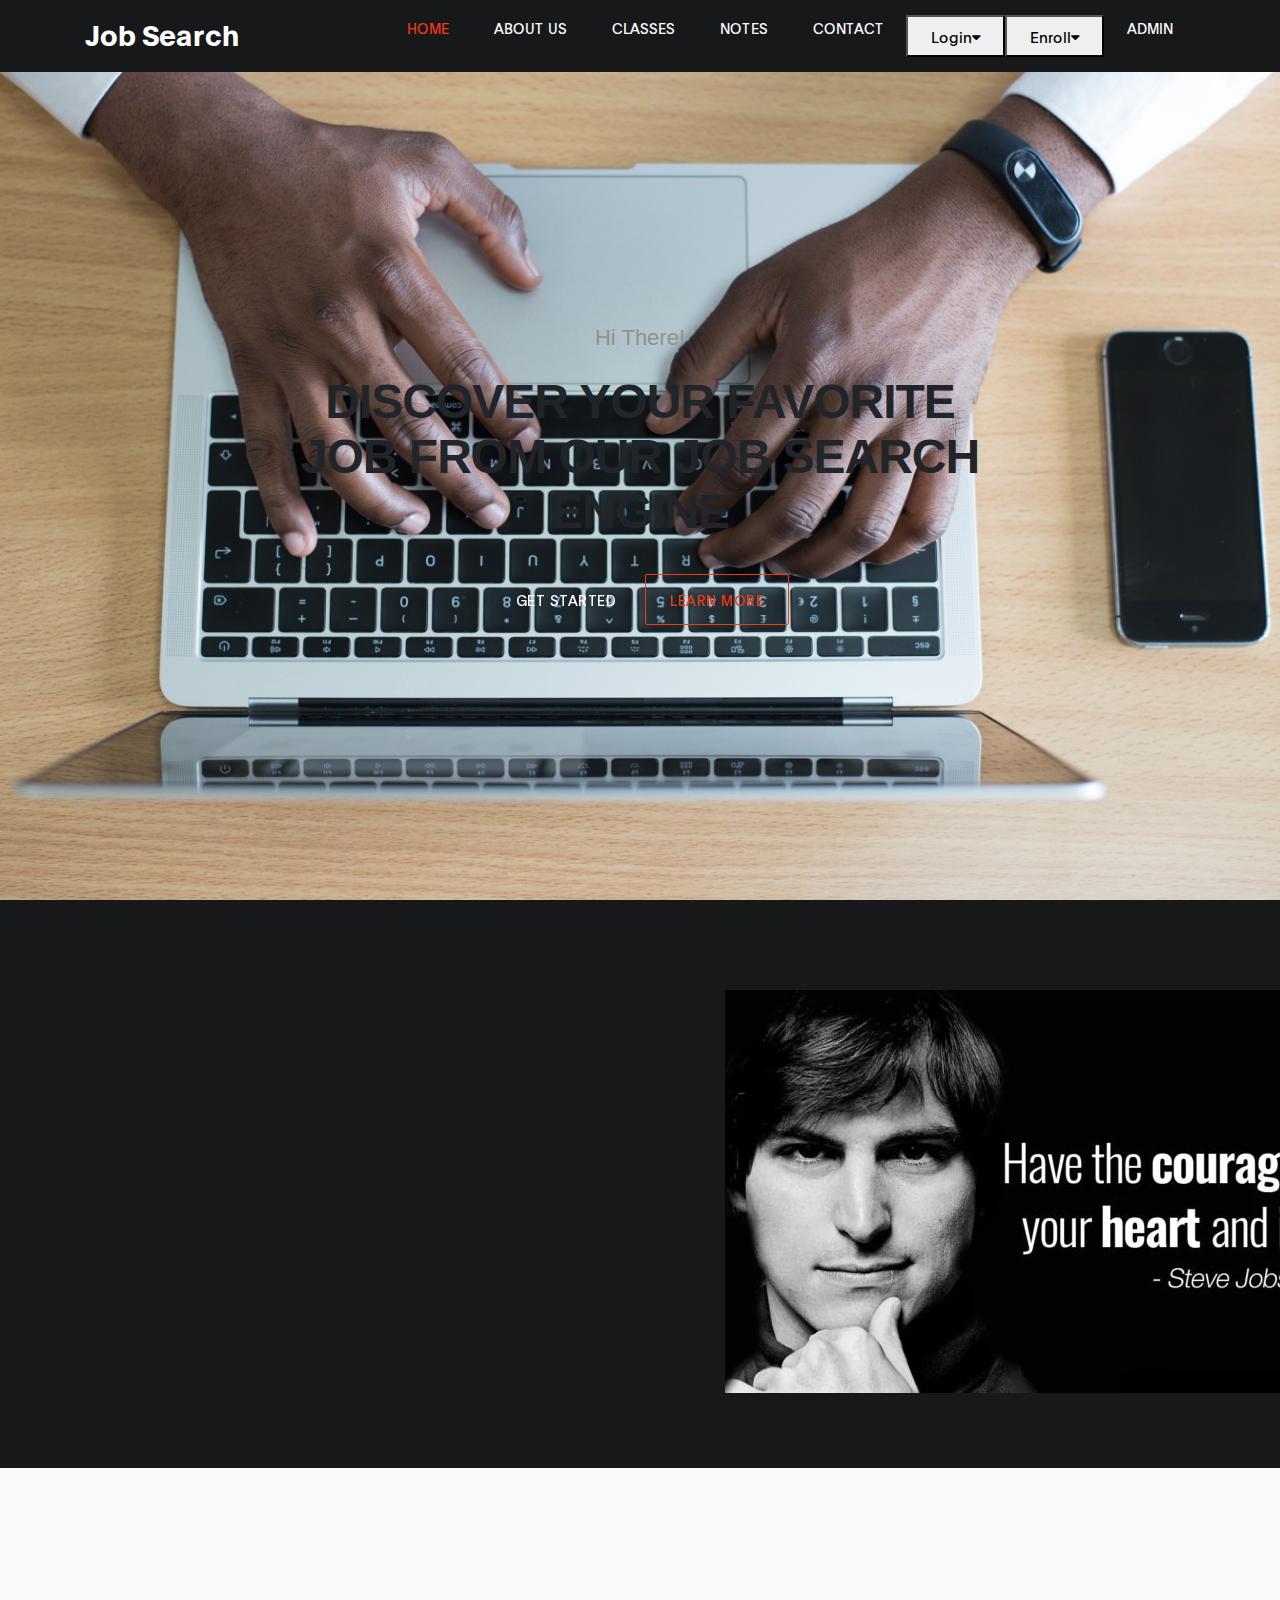
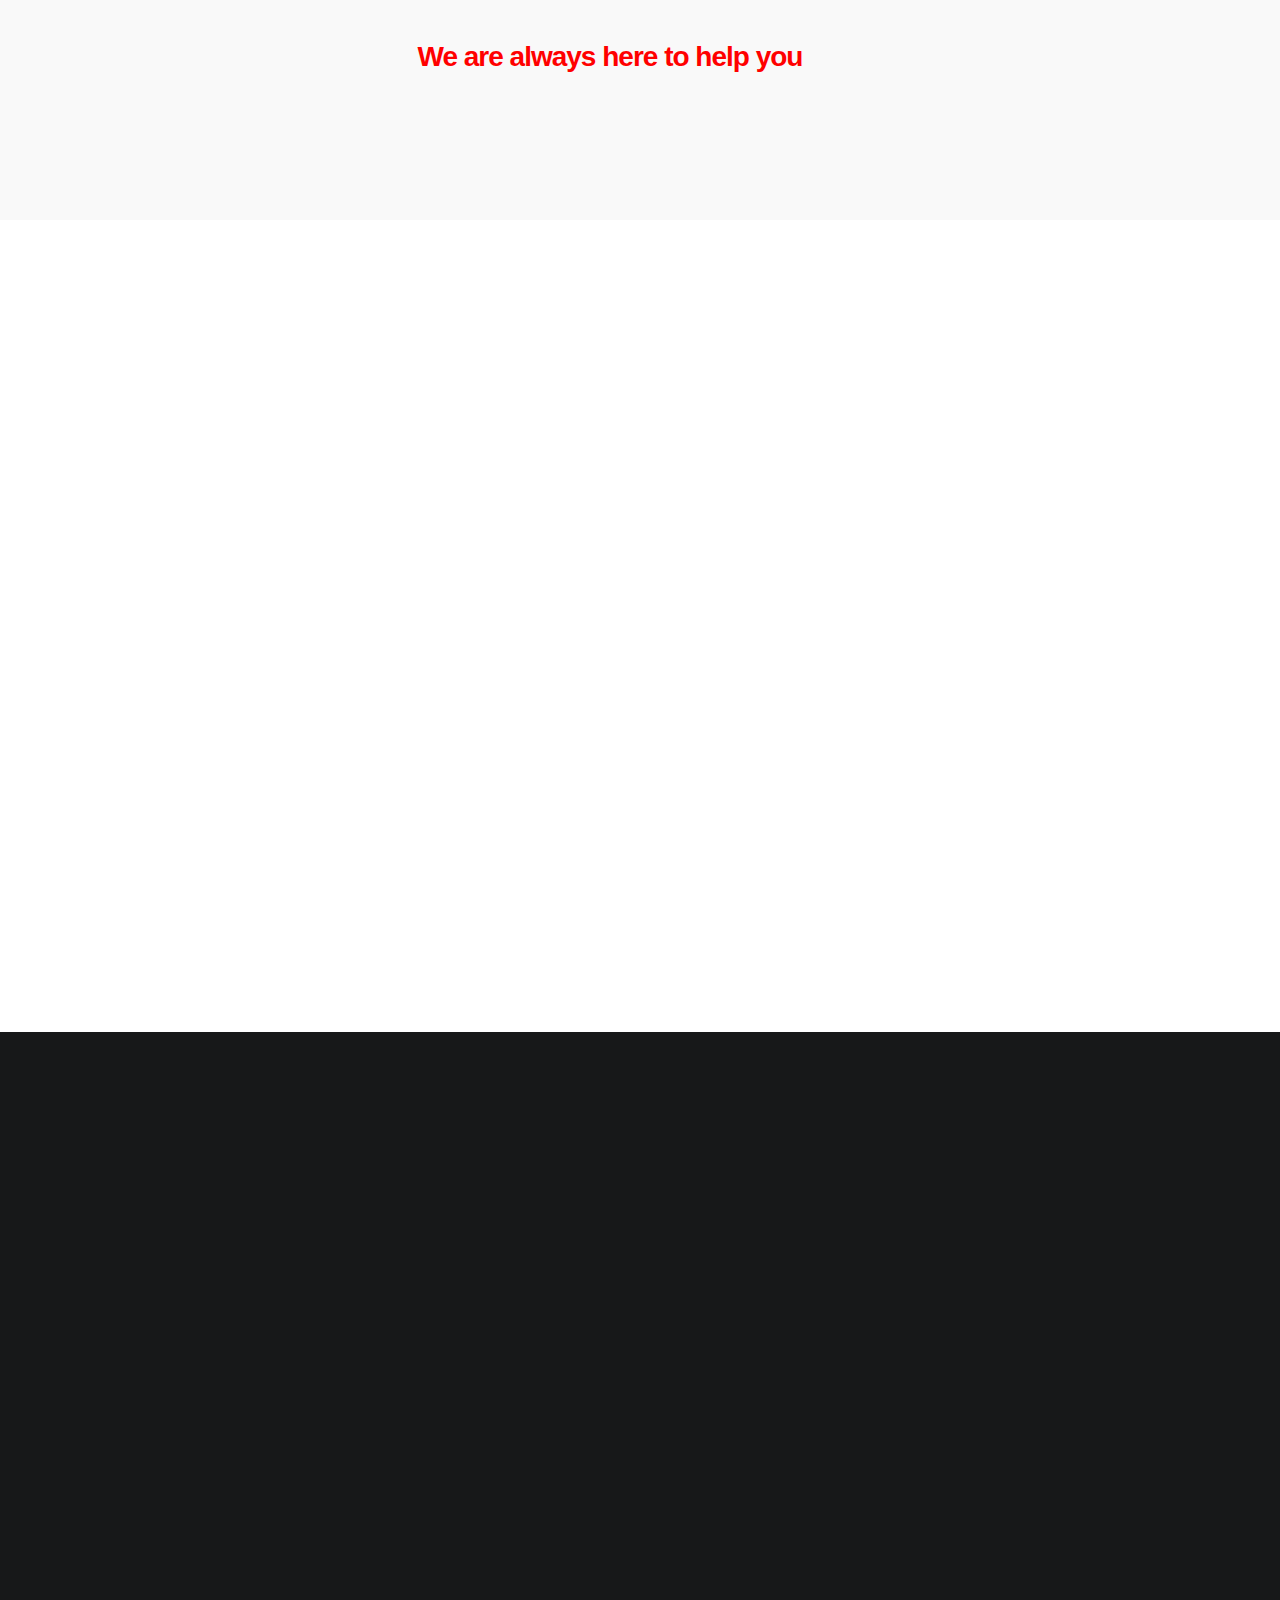
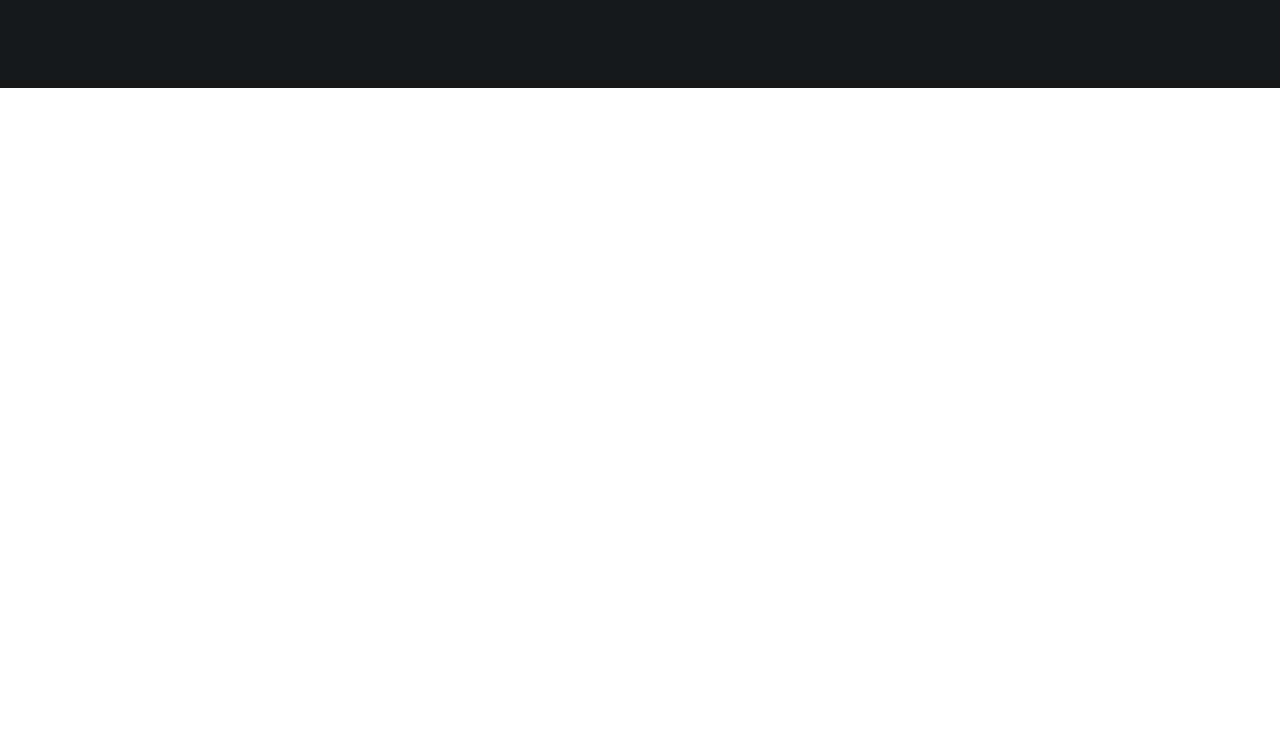
<file: index.html>
<!DOCTYPE html>
<html lang="en">
<head>

     <title>Welcome In Job World</title>

     <meta charset="UTF-8">
     <meta http-equiv="X-UA-Compatible" content="IE=Edge">
     <meta name="description" content="">
     <meta name="keywords" content="">
     <meta name="author" content="">
     <meta name="viewport" content="width=device-width, initial-scale=1, maximum-scale=1">

     <link rel="stylesheet" href="css/bootstrap.min.css">
     <link rel="stylesheet" href="css/font-awesome.min.css">
     <link rel="stylesheet" href="css/aos.css">
	 <link rel="stylesheet" href="https://www.w3schools.com/w3css/4/w3.css">
     <!-- MAIN CSS -->
     <link rel="stylesheet" href="css/tooplate-gymso-style.css">

</head>
<body data-spy="scroll" data-target="#navbarNav" data-offset="50">

    <!-- MENU BAR -->
    <nav class="navbar navbar-expand-lg fixed-top">
        <div class="container">

            <a class="navbar-brand" href="index.html">Job Search</a>
 <button class="navbar-toggler" type="button" data-toggle="collapse" data-target="#navbarNav" aria-controls="navbarNav" aria-expanded="false"
                aria-label="Toggle navigation">
                <span class="navbar-toggler-icon"></span>
            </button>

            <div class="collapse navbar-collapse" id="navbarNav">
                <ul class="navbar-nav ml-lg-auto">
                    <li class="nav-item">
                        <a href="#home" class="nav-link smoothScroll">Home</a>
                    </li>

                    <li class="nav-item">
                        <a href="#about" class="nav-link smoothScroll">About Us</a>
                    </li>

                    <li class="nav-item">
                        <a href="#class" class="nav-link smoothScroll">Classes</a>
                    </li>

                    <li class="nav-item">
                        <a href="#schedule" class="nav-link smoothScroll">Notes</a>
                    </li>

                    <li class="nav-item">
                        <a href="#contact" class="nav-link smoothScroll">Contact</a>
                    </li>
					
					<li>
					
					<div class="w3-dropdown-hover w3-hide-small">
      <button class="nav-link smoothScroll" title="Login">Login<i class="fa fa-caret-down"></i></button>     
      <div class="w3-dropdown-content w3-bar-block w3-card-4">
        <a href="company_login.html" class="nav-link smoothScroll">Company</a>
        <a href="member_login.html" class="nav-link smoothScroll">Member</a>
     </div>
    </div>
					</li>
					
					<li>
					
					<div class="w3-dropdown-hover w3-hide-small">
      <button class="nav-link smoothScroll" title="Enroll">Enroll<i class="fa fa-caret-down"></i></button>     
      <div class="w3-dropdown-content w3-bar-block w3-card-4">
        <a href="company_register.html" class="nav-link smoothScroll">Company</a>
        <a href="#" class="nav-link smoothScroll" data-aos="fade-up" data-aos-delay="300" data-toggle="modal" data-target="#membershipForm">Member</a>
     </div>
    </div></li>
				<li class="nav-item" >
                        <a href="admin.html" class="nav-link smoothScroll">Admin</a>
                    </li> 	 
					
                </ul>

                
            </div>

        </div>
    </nav>

  <!-- Gym -->
     <section class="Gym d-flex flex-column justify-content-center align-items-center" id="home">

            <div class="bg-overlay"></div>

               <div class="container">
                    <div class="row">

                         <div class="col-lg-8 col-md-10 mx-auto col-12">
                              <div class="Gym-text mt-5 text-center">

  <h6 data-aos="fade-up" data-aos-delay="300"></h6><h6 style="color: peach">Hi There!</h6>

 <h1 class="text-white" data-aos="fade-up" data-aos-delay="500"></h1><h1 style="color: light blue">Discover your favorite job from our job search engine</h1>

 <a href="#feature" class="btn custom-btn mt-3" data-aos="fade-up" data-aos-delay="600">Get started</a>
 <a href="#about" class="btn custom-btn bordered mt-3" data-aos="fade-up" data-aos-delay="700">learn more</a>
 </div>
 </div>
 </div>
 </div>
 </section>


     <section class="feature" id="feature">
        <div class="container">
            <div class="row">

<div class="d-flex flex-column justify-content-center ml-lg-auto mr-lg-5 col-lg-5 col-md-6 col-12">
  <h2 class="mb-3 text-white" data-aos="fade-up">For New Members</h2>

  <h3 class="mb-4 text-white" data-aos="fade-up">Learn the skills that can help you now </h3>
 
 <a href="#" class="btn custom-btn bg-color mt-3" data-aos="fade-up" data-aos-delay="300" data-toggle="modal" data-target="#membershipForm">Join Now</a>
                </div>

                <div class="mr-lg-auto mt-3 col-lg-4 col-md-6 col-12">
                     
                          <div>

             <img src="images/stivejobs.jpg" alt="Stive jobs">
                               </div>
                          </div>
                     </div>
                </div>

            </div>
        </div>
    </section>


     <!-- ABOUT -->
     <section class="about section" id="about">
               <div class="container">
                    <div class="row">

        <div class="mt-lg-5 mb-lg-0 mb-4 col-lg-5 col-md-10 mx-auto col-12">
         <h3 class="mb-4" data-aos="fade-up" data-aos-delay="300"></h3><h3 style="color: red">We are always here to help you</h3>
  <p data-aos="fade-up" data-aos-delay="400">We actually “listen” to our Every Members Need</p>
        </div>
         
    </div>
  </div>
  
  
 
     </section>


     <!-- CLASS -->
     <section class="class section" id="class">
               <div class="container">
                    <div class="row">

                            <div class="col-lg-12 col-12 text-center mb-5">
                                <h6 data-aos="fade-up">Get A Perfect Knowledge</h6>

                                <h2 data-aos="fade-up" data-aos-delay="200">This is totally free for you</h2>
                             </div>

                            <div class="col-lg-4 col-md-6 col-12" data-aos="fade-up" data-aos-delay="400">
                                <div class="class-thumb">
                                    <iframe width="350" height="200" src="https://www.youtube.com/embed/d9gwmyPMByM" title="YouTube video player" frameborder="0" allow="accelerometer; autoplay; clipboard-write; encrypted-media; gyroscope; picture-in-picture" allowfullscreen></iframe>

                                    <div class="class-info">
                                        <h3 class="mb-1">Motivation</h3>

                                        <span><strong>credit</strong>- Motivation2Study</span>

                      <span class="class-price">click</span>

                            <p class="mt-3"></p><p style="color: rgb(0, 80, 117)">“        If you can dream it, you can do it.”– Walt Disney</p>
                                    </div>
                                </div>
                            </div>

     <div class="mt-5 mt-lg-0 mt-md-0 col-lg-4 col-md-6 col-12" data-aos="fade-up" data-aos-delay="500">
                                <div class="class-thumb">
                                   <iframe width="350" height="200" src="https://www.youtube.com/embed/YxbxSAqUXCs" title="YouTube video player" frameborder="0" allow="accelerometer; autoplay; clipboard-write; encrypted-media; gyroscope; picture-in-picture" allowfullscreen></iframe>

                                    <div class="class-info">
                                        <h3 class="mb-1">Prepare for Placements</h3>

                                        <span><strong>Credit</strong> - FACE prep</span>

                                  

                        <p class="mt-3"></p><p style="color: green">If you want to prepare for placement aptitude tests then make sure you check out our website  </p>
                                    </div>
                                </div>
                            </div>

              <div class="mt-5 mt-lg-0 col-lg-4 col-md-6 col-12" data-aos="fade-up" data-aos-delay="600">
                                <div class="class-thumb">
                                    <iframe width="350" height="200" src="https://www.youtube.com/embed/iQrB6kjJi8A" title="YouTube video player" frameborder="0" allow="accelerometer; autoplay; clipboard-write; encrypted-media; gyroscope; picture-in-picture" allowfullscreen></iframe>

                                    <div class="class-info">
                                        <h3 class="mb-1">Prepare for Placements</h3>


                                        <span><strong>Credit</strong> - GATE NootBook</span>
                                       

     <p class="mt-3"></p><p style="color: red">If you want to prepare for placement quantitative tests then make sure you check out our website</p>
                                    </div>
                                </div>
                            </div>

                    </div>
               </div>
     </section>


     <!-- NOTES -->
     <section class="schedule section" id="schedule">
               <div class="container">
                    <div class="row">

                            <div class="col-lg-12 col-12 text-center">
                                <h6 data-aos="fade-up">Get A Perfect Knowledge</h6>

                 <h2 class="text-white" data-aos="fade-up" data-aos-delay="200">Study Material</h2>
                             </div>

                             <div class="col-lg-12 py-5 col-md-12 col-12">
     <table class="table table-bordered table-responsive schedule-table" data-aos="fade-up" data-aos-delay="300">

                                     <thead class="thead-light">
                                         <th></th>
                                         <th></th>
                                         <th></th>
                                    <tbody>
									    
                                         <tr>
                                            
                                            <td>
                                              <a href="pdf/verbal_question.pdf" target="_black"><strong>Verbal Question</strong></a>
                                            </td>
                                            <td>
                                                <a href="pdf/VERBAL_QUESTION1.pdf" target="_black"><strong>Verbal Question I</strong></a>
                                            </td>
                                            
                                            <td>
                                                 <a href="pdf/coding.pdf" target="_black"><strong>Coding Question</strong></a>
                                            </td>
                                         </tr>
										 

                                         <tr>
                                            
                                            
                                            <td>
                                              <a href="pdf/TCS Technical.01.pdf" target="_black"><strong>Technical Question</strong></a>
                                            </td>
                                            <td>
                                               <a href="pdf/TCS Technical  02.pdf" target="_black"><strong>Technical Question I</strong></a>
                                            </td>
                                            
                                            <td>
                                                <a href="pdf/TCS Technical Sloution 01.pdf" target="_black"><strong>Technical Question II</strong></a>
                                            </td>
                                         </tr>

                                         <tr>
                                           
                                            <td>
                                                 <a href="pdf/TCS_Sample_Test_1.pdf" target="_black"><strong>Sample Paper I</strong></a>
                                            </td>
                                           <td>
                                              <a href="pdf/TCS_Sample_Test2.pdf" target="_black"><strong>Sample Paper II</strong></a>
                                            </td>
                                            <td>
                                               <a href="pdf/TCS_Sample_Test3.pdf" target="_black"><strong>Sample Paper III</strong></a>
                                            </td>
                                         </tr>

                                       <tr>
                                           
                                            <td>
                                                 <a href="pdf/TCS_Sample_Test4.pdf" target="_black"><strong>Sample Paper IV</strong></a>
                                            </td>
                                           <td>
                                              <a href="pdf/TCS_Sample_Test5.pdf" target="_black"><strong>Sample Paper V</strong></a>
                                            </td>
                                            <td>
                                               <a href="pdf/Sample_ppr6.pdf" target="_black"><strong>Sample Paper VI</strong></a>
                                            </td>
                                         </tr>
                                     </tbody>
                                 </table>
                             </div>

                    </div>
               </div>
     </section>


     <!-- CONTACT -->
     <section class="contact section" id="contact">
          <div class="container">
               <div class="row">

                    <div class="ml-auto col-lg-5 col-md-6 col-12">
                        <h2 class="mb-4 pb-2" data-aos="fade-up" data-aos-delay="200">Feel free to ask anything</h2>
   <form action="connect2.php" method="post" class="contact-form webform" data-aos="fade-up" data-aos-delay="400" >
 
       <input type="text" class="form-control" name="c_name" placeholder="Name" autocomplete="off" required>
	   
       <input type="email" class="form-control" name="c_email" placeholder="Email" autocomplete="off" required>

       <textarea class="form-control" rows="5" name="c_message" placeholder="Message" autocomplete="off" required></textarea>

       <button type="submit" class="form-control" id="submit-button" name="submit">Send Message</button>
	   
  </form>
  </div>
 <div class="mx-auto mt-4 mt-lg-0 mt-md-0 col-lg-5 col-md-6 col-12">
<h2 class="mb-4" data-aos="fade-up" data-aos-delay="600">Where you can <span>find us</span></h2>

<p data-aos="fade-up" data-aos-delay="800"><i class="fa fa-map-marker mr-1"></i> 400093,State-Maharastra,Mumbai</p>

                        </div>
                    </div>
                    
               </div>
          </div>
     </section>


     
    <!-- Modal -->
    <div class="modal fade" id="membershipForm" tabindex="-1" role="dialog" aria-labelledby="membershipFormLabel" aria-hidden="true">
      <div class="modal-dialog" role="document">

        <div class="modal-content">
          <div class="modal-header">

            <h2 class="modal-title" id="membershipFormLabel">Membership Form</h2>

            <button type="button" class="close" data-dismiss="modal" aria-label="Close">
              <span aria-hidden="true">&times;</span>
            </button>
          </div>

          <div class="modal-body">
            <form class="membership-form webform" action="connect1.php"  method="post">
			
                <input type="text" class="form-control" name="m_name" placeholder="Name" autocomplete="off" required>

                <input type="email" class="form-control" name="m_email" placeholder="Email Address" autocomplete="off" required>
				
				<input type="password" class="form-control" name="m_password" placeholder="password" autocomplete="off" required>

                 <input type="tel" class="form-control" name="m_contact" placeholder="contact" autocomplete="off" required> 
				
				<input type="text" class="form-control" name="m_address" placeholder="address" autocomplete="off" required>

                 <button type="submit" class="form-control" id="submit-button" name="submit">Submit Button</button>
       
     
     </form>
            
                    </label>
                
            </form>
          </div>
		  <div class="modal-footer">
          
          </div>

        </div>
      </div>
    </div>

     <!-- SCRIPTS -->
	 <!--script>
	      function openWin()
		  {window.open("login.html");}
	 </script-->
     <script src="js/jquery.min.js"></script>
     <script src="js/bootstrap.min.js"></script>
     <script src="js/aos.js"></script>
     <script src="js/smoothscroll.js"></script>
     <script src="js/custom.js"></script>

</body>
</html>
</file>
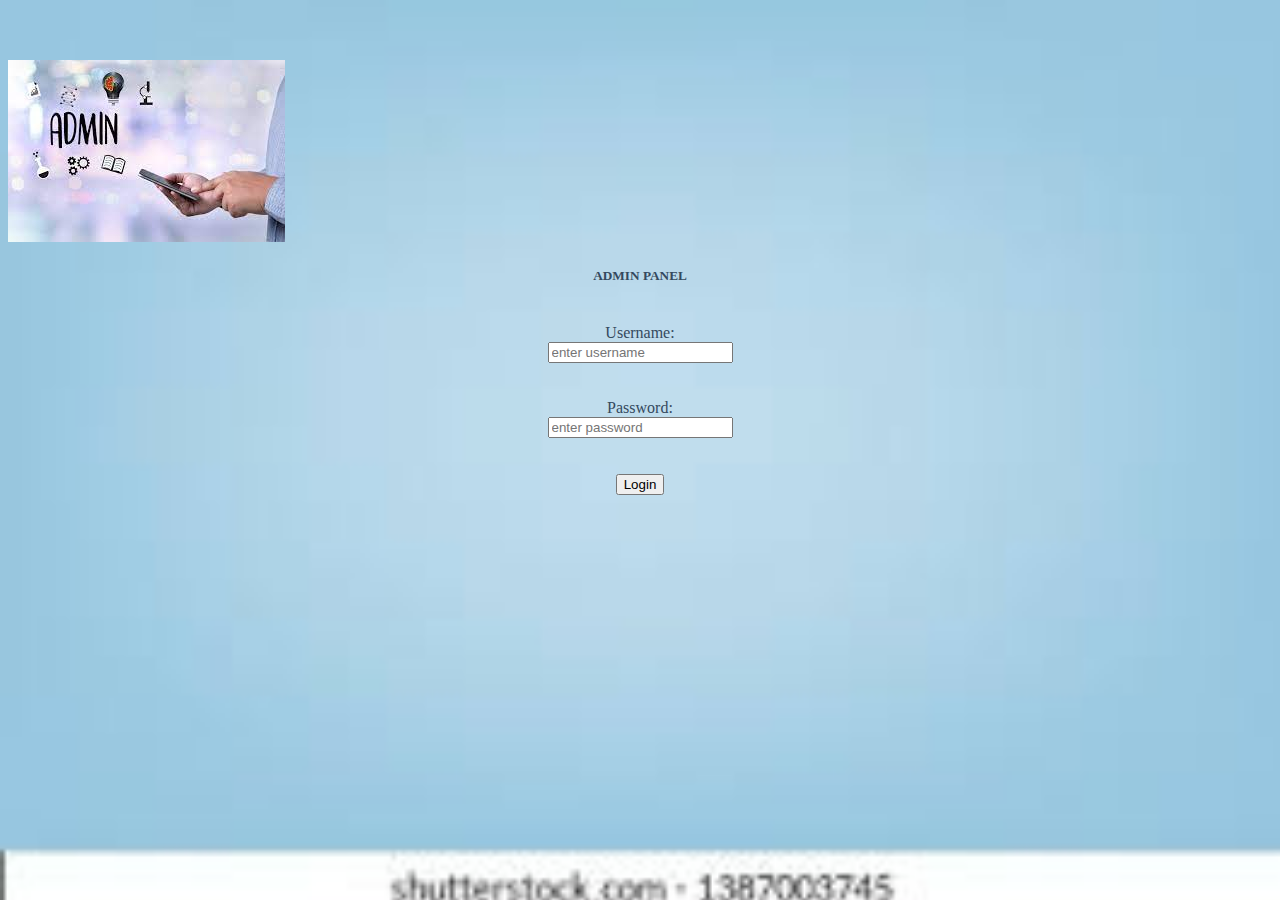
<file: admin.html>
<!DOCTYPE html>
<html lang="en">
  <head>
    <!-- Required meta tags -->
    <meta charset="utf-8">
    <meta name="viewport" content="width=device-width, initial-scale=1, shrink-to-fit=no">

    <!-- Bootstrap CSS -->
    <link rel="stylesheet" href="https://maxcdn.bootstrapcdn.com/bootstrap/4.0.0-beta/css/bootstrap.min.css" integrity="sha384-/Y6pD6FV/Vv2HJnA6t+vslU6fwYXjCFtcEpHbNJ0lyAFsXTsjBbfaDjzALeQsN6M" crossorigin="anonymous">
  </head>
  <style type="text/css">
    
  </style>
  <body style="background:url('images/admin2.jfif'); background-size: cover;">
    <div class="container-fluid" style="margin-top:60px;margin-bottom:60px;color:#34495E;">
      <div class="row">
        <div class="col-md-1"></div>
        <div class="col-md-4">
          <div class="card">
            
            <img src="images/admin1.jfif" class="card-img-top">
            
            <div class="card-body">
              <center>
              <h5>ADMIN PANEL</h5><br>
              <form class="form-group" method="POST" action="admin.php">
                <div class="row">
                  <div class="col-md-4"><label>Username: </label></div>
                  <div class="col-md-8"><input type="text" name="a_user" class="form-control" placeholder="enter username" autocomplete="off" required></div><br><br>
                  <div class="col-md-4"><label>Password: </label></div>
                  <div class="col-md-8"><input type="password" name="a_pass" class="form-control" placeholder="enter password" autocomplete="off" required></div><br><br>
                </div>
                <center><input type="submit" id="inputbtn" name="a_login" value="Login" class="btn btn-primary"></center>
              </form>
            
              
            </center>
            </div>
          </div>
        </div>
         <div class="col-md-7"></div>
      </div>
    </div>



</body>
    
</html>
</file>
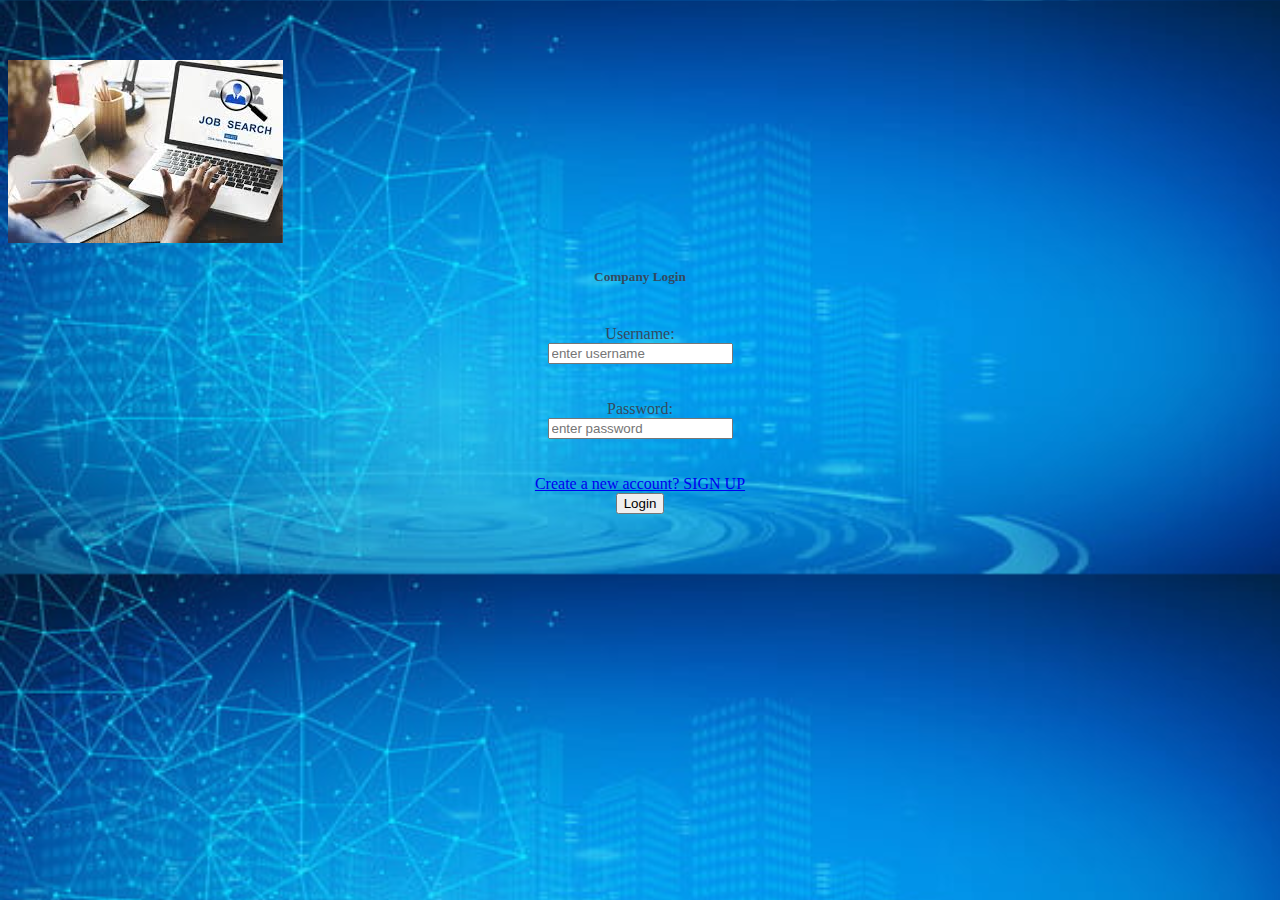
<file: company_login.html>
<!DOCTYPE html>
<html lang="en">
  <head>
    <!-- Required meta tags -->
    <meta charset="utf-8">
    <meta name="viewport" content="width=device-width, initial-scale=1, shrink-to-fit=no">

    <!-- Bootstrap CSS -->
    <link rel="stylesheet" href="https://maxcdn.bootstrapcdn.com/bootstrap/4.0.0-beta/css/bootstrap.min.css" integrity="sha384-/Y6pD6FV/Vv2HJnA6t+vslU6fwYXjCFtcEpHbNJ0lyAFsXTsjBbfaDjzALeQsN6M" crossorigin="anonymous">
  </head>
  <style type="text/css">
    
  </style>
  <body style="background:url('images/company2.jpg'); background-size: cover;">
    <div class="container-fluid" style="margin-top:60px;margin-bottom:60px;color:#34495E;">
      <div class="row">
        <div class="col-md-1"></div>
        <div class="col-md-4">
          <div class="card">
           <img src="images/job1.jfif" class="card-img-top"> 
            <div class="card-body">
              <center>
              <h5>Company Login</h5><br>
              <form class="form-group" method="POST" action="pratham.php">
                <div class="row">
                  <div class="col-md-4"><label>Username: </label></div>
                  <div class="col-md-8"><input type="text" name="r_email" class="form-control" placeholder="enter username" autocomplete="off" required></div><br><br>
                  <div class="col-md-4"><label>Password: </label></div>
                  <div class="col-md-8"><input type="password" name="r_password" class="form-control" placeholder="enter password" autocomplete="off" required></div><br><br>
                </div>
				<a href="company_register.html"" class="btn btn-light" >Create a new account? SIGN UP</a>
                <center><input type="submit" id="inputbtn" name="r_login" value="Login" class="btn btn-primary"></center>
              </form>
            
              
            </center>
            </div>
          </div>
        </div>
         <div class="col-md-7"></div>
      </div>
    </div>



</body>
    
</html>
</file>
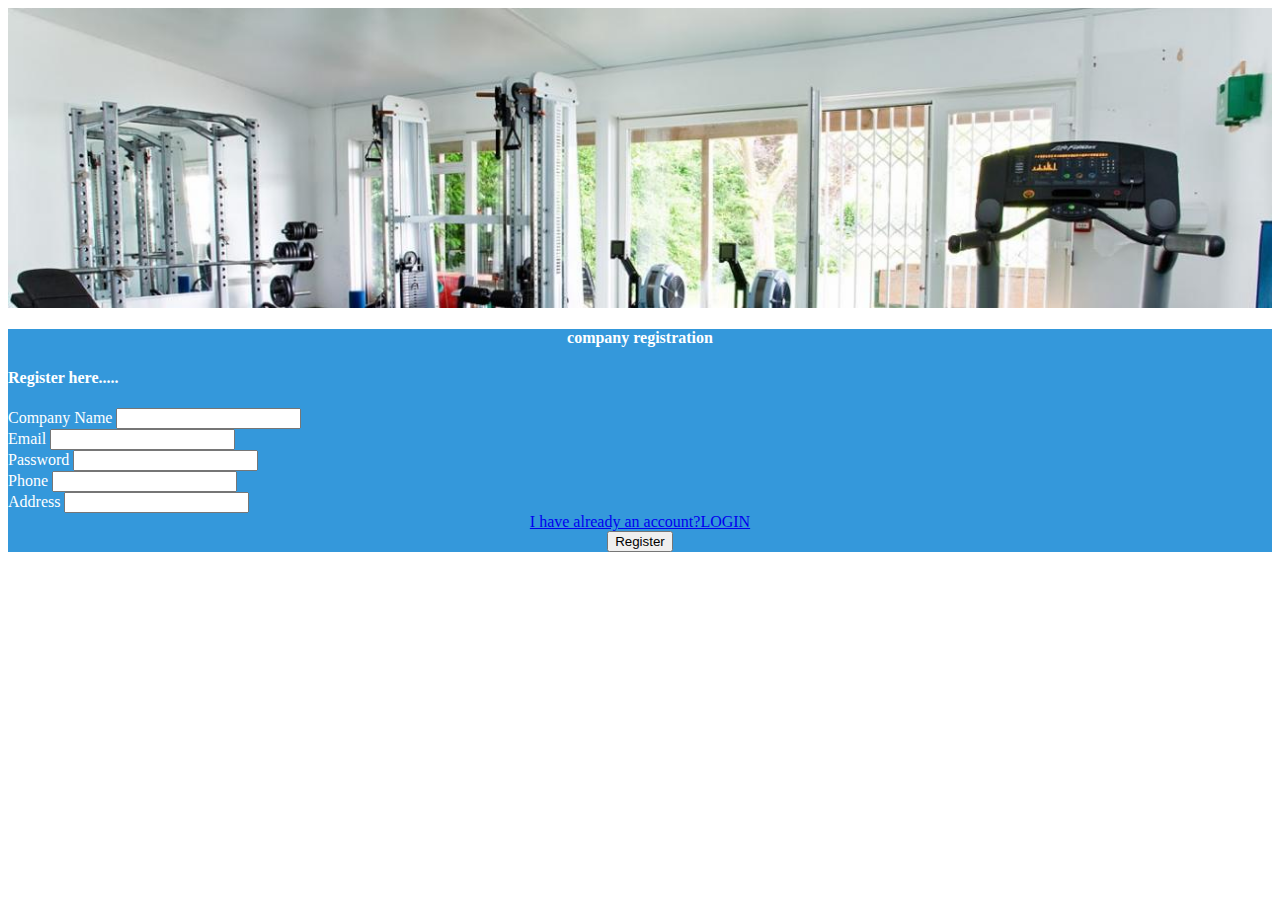
<file: company_register.html>
<!DOCTYPE html>

<html>
<head>
	<title>Company</title>
	 <link rel="stylesheet" href="https://maxcdn.bootstrapcdn.com/bootstrap/4.0.0-beta/css/bootstrap.min.css" integrity="sha384-/Y6pD6FV/Vv2HJnA6t+vslU6fwYXjCFtcEpHbNJ0lyAFsXTsjBbfaDjzALeQsN6M" crossorigin="anonymous">
</head>
<body>
<div class="jumbotron" style="background: url('images/2.jpg') no-repeat;background-size: cover;height: 300px;"></div>	

 <div class="container">
<div class="card">
     <div class="card-body" style="background-color:#3498DB;color:#ffffff;">
         <div class="row">
             
             <div class="col-md-3"><center><h4>company registration</h4></div></center>
             <div class="col-md-8">
         <form class="form-group" method="post">
          <div class="row">
   
                         
                 </form>
			</div>
	   </div>
	</div>
    
    <div class="card-body" style="background-color:#3498DB;color:FFFFFF;">
                     <h4>Register here.....</h4>
                
                <div class="card-body"></div>
                <form class="form-group" action="connect.php" method="post">
				
                <label>Company Name</label>
                <input type="text" name="r_name" class="form-control" autocomplete="off" required><br> 

                <label>Email</label>
                <input type="text" name="r_email" class="form-control" autocomplete="off" required><br>
				
	           <label>Password</label>
                <input type="text" name="r_password" class="form-control" autocomplete="off" required><br>
				
				 <label>Phone</label>
                <input type="text" name="r_contact" class="form-control" autocomplete="off" required><br>
				
				<label>Address</label>
                <input type="text" name="r_address" class="form-control" autocomplete="off" required><br>
				<div>
				<center><a href="company_login.html"" class="btn btn-light" >I have already an account?LOGIN</a></center><div>
				<center><input type="submit" class="btn btn-primary" name="r_submit" value="Register"></center>
        </div>
     </div>
   </div>
    
    
<script src="https://ajax.googleapis.com/ajax/libs/jquery/3.2.1/jquery.min.js"></script>
 <script src="https://maxcdn.bootstrapcdn.com/bootstrap/4.0.0-beta/js/bootstrap.min.js" integrity="sha384-h0AbiXch4ZDo7tp9hKZ4TsHbi047NrKGLO3SEJAg45jXxnGIfYzk4Si90RDIqNm1" crossorigin="anonymous"></script>
    </div>
    </body>
</html>
</file>
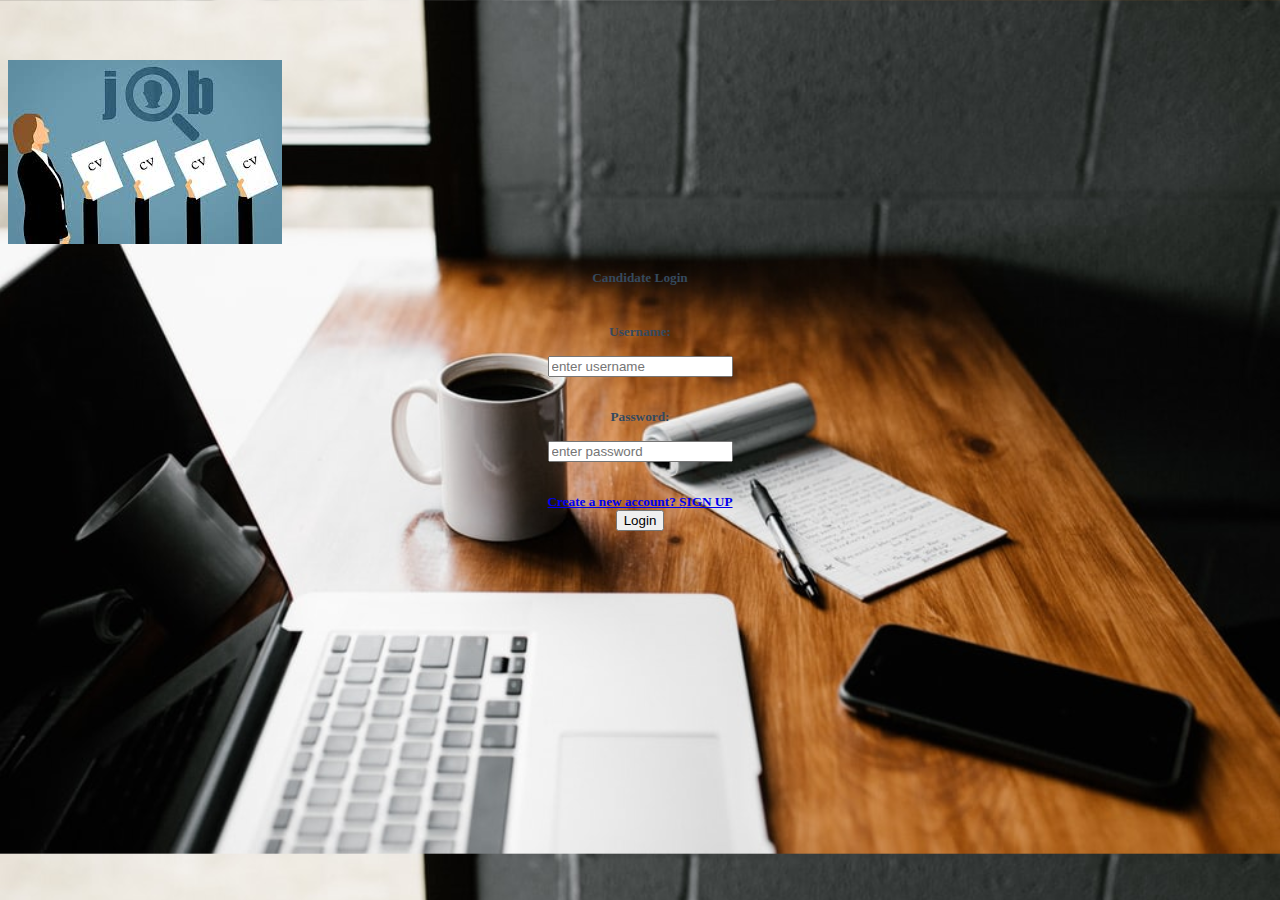
<file: member_login.html>
<!DOCTYPE html>
<html lang="en">
  <head>
    <!-- Required meta tags -->
    <meta charset="utf-8">
    <meta name="viewport" content="width=device-width, initial-scale=1, shrink-to-fit=no">

    <!-- Bootstrap CSS -->
    <link rel="stylesheet" href="https://maxcdn.bootstrapcdn.com/bootstrap/4.0.0-beta/css/bootstrap.min.css" integrity="sha384-/Y6pD6FV/Vv2HJnA6t+vslU6fwYXjCFtcEpHbNJ0lyAFsXTsjBbfaDjzALeQsN6M" crossorigin="anonymous">
  </head>
  <style type="text/css">
    
  </style>
  <body style="background:url('images/candidate1.jfif'); background-size: cover;">
    <div class="container-fluid" style="margin-top:60px;margin-bottom:60px;color:#34495E;">
      <div class="row">
        <div class="col-md-1"></div>
        <div class="col-md-4">
          <div class="card">
            <img src="images/candidate2.jfif" class="card-img-top">
            <div class="card-body">
              <center>
             <h5>  Candidate Login <h5><br>
              <form class="form-group" method="POST" action="pratham1.php">
                <div class="row">
                  <div class="col-md-4"><label>Username: </label></div><br>
                  <div class="col-md-8"><input type="text" name="m_email" class="form-control" placeholder="enter username"  autocomplete="off" required></div><br><br>
                  <div class="col-md-4"><label>Password: </label></div><br>
                  <div class="col-md-8"><input type="password" name="m_password" class="form-control" placeholder="enter password" autocomplete="off" required></div><br><br>
                </div>
				  <a href="index.html"" class="btn btn-light" >Create a new account? SIGN UP</a>
              <br>  <center><input type="submit" id="inputbtn" name="m_login" value="Login" class="btn btn-primary"></center>
              </form>
              
            </center>
            </div>
          </div>
        </div>
         <div class="col-md-7"></div>
      </div>
    </div>



</body>
    
</html>
</file>
<file: css/tooplate-gymso-style.css>
@font-face {
      font-family: 'Plain';
      src: url('../fonts/Plain-Regular.woff2') format('woff2'),
          url('../fonts/Plain-Regular.woff') format('woff');
      font-weight: normal;
      font-style: normal;
  }

  @font-face {
      font-family: 'Plain';
      src: url('../fonts/Plain-Light.woff2') format('woff2'),
          url('../fonts/Plain-Light.woff') format('woff');
      font-weight: 300;
      font-style: normal;
  }

  @font-face {
      font-family: 'Plain';
      src: url('../fonts/Plain-Bold.woff2') format('woff2'),
          url('../fonts/Plain-Bold.woff') format('woff');
      font-weight: bold;
      font-style: normal;
  }

  :root {
    --primary-color:        #f13a11;
    --white-color:          #ffffff;
    --dark-color:           #171819;
    --about-bg-color:       #f9f9f9;

    --gray-color:           #909090;
    --link-color:           #404040;
    --p-color:              #666262;

    --base-font-family:     'Plain', sans-serif;
    --font-weight-bold:     bold;
    --font-weight-normal:   normal;
    --font-weight-light:    300;
    --font-weight-thin:     100;

    --h1-font-size:         48px;
    --h2-font-size:         36px;
    --h3-font-size:         28px;
    --h4-font-size:         24px;
    --h5-font-size:         22px;
    --h6-font-size:         22px;
    --p-font-size:          18px;
    --base-font-size:       16px;
    --menu-font-size:       14px;

    --border-radius-large:  100%;
    --border-radius-small:  2px;
  }


  body {
    background: var(--white-color);
    font-family: var(--base-font-family);
  }


  /*---------------------------------------
     TYPOGRAPHY              
  -----------------------------------------*/

  h1,h2,h3,h4,h5,h6 {
    font-weight: var(--font-weight-thin);
    line-height: normal;
  }

  h1 {
    font-size: var(--h1-font-size);
    font-weight: var(--font-weight-bold);
    letter-spacing: -1px;
    text-transform: uppercase;
    margin: 20px 0;
  }

  h2 {
    font-size: var(--h2-font-size);
    font-weight: var(--font-weight-bold);
    letter-spacing: -2px;
  }

  h3 {
    font-size: var(--h3-font-size);
    font-weight: var(--font-weight-bold);
    letter-spacing: -1px;
    margin: 0;
  }

  h4 {
    font-size: var(--h4-font-size);
  }

  h5 {
    font-size: var(--h5-font-size);
  }

  h6 {
    color: var(--gray-color);
    font-size: var(--h6-font-size);
    line-height: inherit;
    margin: 0;
  }

  p {
    color: var(--p-color);
    font-size: var(--p-font-size);
    font-weight: var(--font-weight-light);
    line-height: 1.5em;
  }

  b, 
  strong {
    font-weight: var(--font-weight-bold);
    letter-spacing: 0;
  }

  .section {
    padding: 7rem 0;
  }


  /* BUTTON */

  .custom-btn {
    background: transparent;
    border-radius: var(--border-radius-small);
    padding: 14px 24px;
    color: var(--white-color);
    font-size: var(--menu-font-size);
    font-weight: var(--font-weight-normal);
    text-transform: uppercase;
    letter-spacing: 0.5px;
    white-space: nowrap;
    transition: all 0.3s ease;
  }

  .custom-btn:hover {
    color: var(--primary-color);
  }

  .custom-btn:focus {
    box-shadow: none;
  }

  .custom-btn.bordered:hover,
  .custom-btn.bordered:focus,

  .custom-btn.bg-color:hover,
  .custom-btn.bg-color:focus {
    background: var(--white-color);
    border-color: transparent;
    color: var(--primary-color);
  }

  .bordered {
    border: 1px solid var(--primary-color);
    color: var(--primary-color);
  }

  .bg-color {
    background: var(--primary-color);
    color: var(--white-color);
  }



  /*---------------------------------------
     GENERAL               
  -----------------------------------------*/

  * {
    -webkit-box-sizing: border-box;
    -moz-box-sizing: border-box;
    box-sizing: border-box;
  }

  *::before,
  *::after {
    -webkit-box-sizing: border-box;
    -moz-box-sizing: border-box;
    box-sizing: border-box;
  }

  a {
    color: var(--link-color);
    font-weight: normal;
    text-decoration: none;
    transition: all 0.3s ease;
  }

  a:hover, 
  a:active, 
  a:focus {
    color: var(--primary-color);
    outline: none;
    text-decoration: none;
  }


  /* BG OVERLAY */

  .bg-overlay {
    background: var(--light-color);
    position: absolute;
    top: 0;
    right: 0;
    bottom: 0;
    left: 0;
    width: 100%;
    height: 100%;
    opacity: 0.85;
  }


  /*---------------------------------------
     MODAL              
  -----------------------------------------*/

  .modal-content {
    padding: 2rem 3rem;
  }

  .modal-header,
  .modal-body,
  .modal-footer {
    border: 0;
    padding: 0;
  }

  .membership-form a {
    color: var(--primary-color);
  }


  /*---------------------------------------
    FEATURE          
  -----------------------------------------*/

  .feature {
    background: var(--dark-color);
    padding: 5rem 0;
  }


  /*---------------------------------------
     MENU             
  -----------------------------------------*/

  .navbar {
    background: var(--dark-color);
    padding: 1rem;
  }

  .navbar-expand-lg .navbar-nav .nav-link {
    padding-right: 1.5rem;
    padding-left: 1.5rem;
  }

  .navbar-brand {
    color: var(--white-color);
    font-size: var(--h3-font-size);
    font-weight: var(--font-weight-bold);
    line-height: normal;
    padding-top: 0;
  }

  .nav-item .nav-link {
    display: block;
    color: var(--white-color);
    font-size: var(--menu-font-size);
    font-weight: var(--font-weight-normal);
    text-transform: uppercase;
    padding: 2px 6px;
  }

  .nav-item .nav-link.active,
  .nav-item .nav-link:hover {
    color: var(--primary-color);
  }

  .navbar .social-icon li a {
    color: var(--white-color);
  }

  .navbar-toggler {
    border: 0;
    padding: 0;
    cursor: pointer;
    margin: 0 10px 0 0;
    width: 30px;
    height: 35px;
    outline: none;
  }

  .navbar-toggler:focus {
    outline: none;
  }

  .navbar-toggler[aria-expanded="true"] .navbar-toggler-icon {
    background: transparent;
  }

  .navbar-toggler[aria-expanded="true"] .navbar-toggler-icon::before,
  .navbar-toggler[aria-expanded="true"] .navbar-toggler-icon::after {
    transition: top 300ms 50ms ease, -webkit-transform 300ms 350ms ease;
    transition: top 300ms 50ms ease, transform 300ms 350ms ease;
    transition: top 300ms 50ms ease, transform 300ms 350ms ease, -webkit-transform 300ms 350ms ease;
    top: 0;
  }

  .navbar-toggler[aria-expanded="true"] .navbar-toggler-icon::before {
    transform: rotate(45deg);
  }

  .navbar-toggler[aria-expanded="true"] .navbar-toggler-icon::after {
    transform: rotate(-45deg);
  }

  .navbar-toggler .navbar-toggler-icon {
    background: var(--primary-color);
    transition: background 10ms 300ms ease;
    display: block;
    width: 30px;
    height: 2px;
    position: relative;
  }

  .navbar-toggler .navbar-toggler-icon::before,
  .navbar-toggler .navbar-toggler-icon::after {
    transition: top 300ms 350ms ease, -webkit-transform 300ms 50ms ease;
    transition: top 300ms 350ms ease, transform 300ms 50ms ease;
    transition: top 300ms 350ms ease, transform 300ms 50ms ease, -webkit-transform 300ms 50ms ease;
    position: absolute;
    right: 0;
    left: 0;
    background: var(--primary-color);
    width: 30px;
    height: 2px;
    content: '';
  }

  .navbar-toggler .navbar-toggler-icon::before {
    top: -8px;
  }

  .navbar-toggler .navbar-toggler-icon::after {
    top: 8px;
  }

  /*---------------------------------------
     Gym         
  -----------------------------------------*/

  .Gym {
    background-image: url('../images/keyboard.jpg');
    background-size: cover;
    background-position: top;
    background-repeat: no-repeat;
    vertical-align: middle;
    min-height: 100vh;
    position: relative;
  }



  /*---------------------------------------
     CLASS               
  -----------------------------------------*/

  .class-info {
    background: var(--white-color);
    box-shadow: 6px 0 38px rgba(20,20,20,0.10);
    border-radius: 0 0 2px 2px;
    padding: 1rem 2rem;
    position: relative;
  }

  .class-info img {
    border-radius: 2px 2px 0 0;
  }

  .class-info strong {
    color: var(--gray-color);
  }

  .class-price {
    background: var(--primary-color);
    border-radius: var(--border-radius-large);
    color: var(--white-color);
    font-weight: var(--font-weight-bold);
    display: block;
    position: absolute;
    top: 2rem;
    right: 2rem;
    width: 3.5rem;
    height: 3.5rem;
    line-height: 3.5rem;
    text-align: center;
  }


  /*---------------------------------------
     SCHEDULE             
  -----------------------------------------*/

  .schedule {
    background: var(--dark-color);
  }

  .schedule-table {
    display: table;
    border: 0;
    text-align: center;
  }

  .schedule-table strong,
  .schedule-table span {
    display: block;
    text-align: center;
  }

  .schedule-table strong {
    color: var(--white-color);
  }

  .schedule-table span {
    color: var(--gray-color);
  }

  .schedule-table span,
  .schedule-table small {
    font-size: var(--menu-font-size);
    text-transform: uppercase;
  }

  .schedule-table small {
    position: relative;
    top: 10px;
  }

  .table .thead-light th,
  .schedule-table tr td:first-child {
    background: var(--secondary- color);
    border: 1px solid #212122;
    color: var(--black-color);
  }

  .schedule-table .thead-light th {
    border-bottom: 0;
    text-transform: uppercase;
  }

  .table-bordered td, 
  .table-bordered th {
    border: 1px solid #212122;
  }

  .table-bordered td {
    padding-bottom: 22px;
  }

  .table td, .table th {
    padding: 1rem;
  }


  /*---------------------------------------
      ABOUT & TEAM            
  -----------------------------------------*/

  .about {
    background: var(--about-bg-color);
  }

  .about-working-hours {
    border-left: 2px solid;
    padding-left: 3.5rem;
  }

  .about-working-hours strong {
    color: var(--white-color);
    opacity: 0.85;
  }

  .team-thumb {
    position: relative;
  }

  .team-info {
    background: var(--white-color);
    border-radius: 0 0 2px 2px;
    box-shadow: 6px 0 38px rgba(20,20,20,0.10);
    padding: 20px;
    position: relative;
  }

  .team-info span {
    font-weight: var(--font-weight-light);
    opacity: 0.85;
  }

  .team-info .social-icon {
    position: absolute;
    top: 10px;
    right: 20px;
  }

  .team-info .social-icon li {
    display: block;
  }


  /*---------------------------------------
     CONTACT              
  -----------------------------------------*/

  .webform input,
  button#submit-button {
    height: calc(2.25rem + 20px);
  }

  .form-control {
    border-radius: var(--border-radius-small);
    margin: 1.3rem 0;
  }

  .form-control:focus {
    box-shadow: none;
    border-color: var(--dark-color);
  }

  button#submit-button {
    background: var(--dark-color);
    border-color: transparent;
    color: var(--white-color);
    cursor: pointer;
    transition: all 0.3s ease;
  }

  button#submit-button:hover {
    background: var(--primary-color);
  }

  .contact h2 + p {
    max-width: 90%;
  }

  .google-map {
    border-top: 1px solid #efebeb;
    margin-top: 2.5rem;
    padding-top: 2.5rem;
  }

  .google-map iframe {
    width: 100%;
  }


  /*---------------------------------------
     FOOTER              
  -----------------------------------------*/

  .site-footer {
    border-top: 1px solid #efebeb;
    padding: 3rem 0;
  }

  .site-footer a {
    color: var(--p-color);
    font-weight: var(--font-weight-light);
  }

  .site-footer p {
    font-size: var(--base-font-size);
  }

  .contact .fa,
  .site-footer .fa {
    color: var(--primary-color);
  }


  /*---------------------------------------
     SOCIAL ICON              
  -----------------------------------------*/

  .social-icon {
    position: relative;
    padding: 0;
    margin: 5px 0 0 0;
  }

  .social-icon li {
    display: inline-block;
    list-style: none;
  }

  .social-icon li a {
    text-decoration: none;
    display: inline-block;
    color: var(--p-color);
    font-size: var(--p-font-size);
    font-weight: var(--font-weight-bold);
    margin: 5px 10px;
    text-align: center;
  }

  .social-icon li a:hover {
    color: var(--primary-color);
  }


  /*---------------------------------------
     RESPONSIVE STYLES              
  -----------------------------------------*/

  @media screen and (max-width: 992px) {

    .section {
      padding: 5rem 0;
    }

    .nav-item .nav-link {
      padding: 6px;
    }

    .navbar .social-icon {
      margin-top: 22px;
    }

    .navbar-collapse,
    .site-footer {
      text-align: center;
    }

    .schedule-table {
      display: block;
    }

    .modal-content {
      padding: 2rem;
    }
  }

  @media screen and (max-width: 767px) {

    h1 {
      font-size: 38px;
    }

    .about-working-hours {
      border-left: 0;
      padding: 22px 0 0 0;
    }

    .contact h2 span {
      display: block;
    }
  }
</file>
